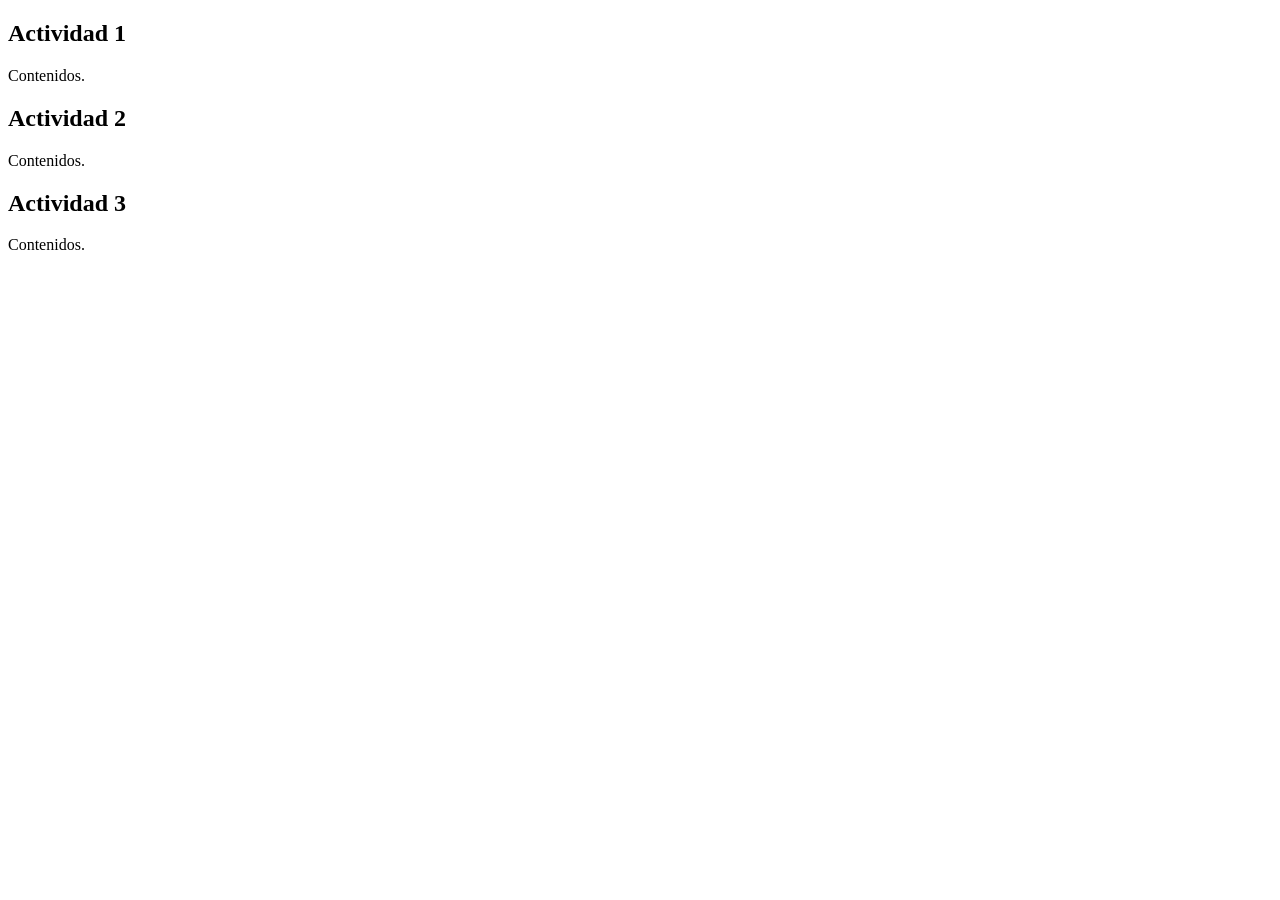
<file: actividades.html>
<!DOCTYPE html>
<html lang="en">
<head>
    <meta charset="UTF-8">
    <title>Actividades</title>
</head>
<body>
<div id="actividad1">
    <h2>Actividad 1</h2>
    <p>Contenidos.</p>
</div>
<div class="line"></div>
<div id="actividad2">
    <h2>Actividad 2</h2>
    <p>Contenidos.</p>
</div>
<div class="line"></div>
<div id="actividad3">
    <h2>Actividad 3</h2>
    <p>Contenidos.</p>
</div>
</body>
</html>
</file>
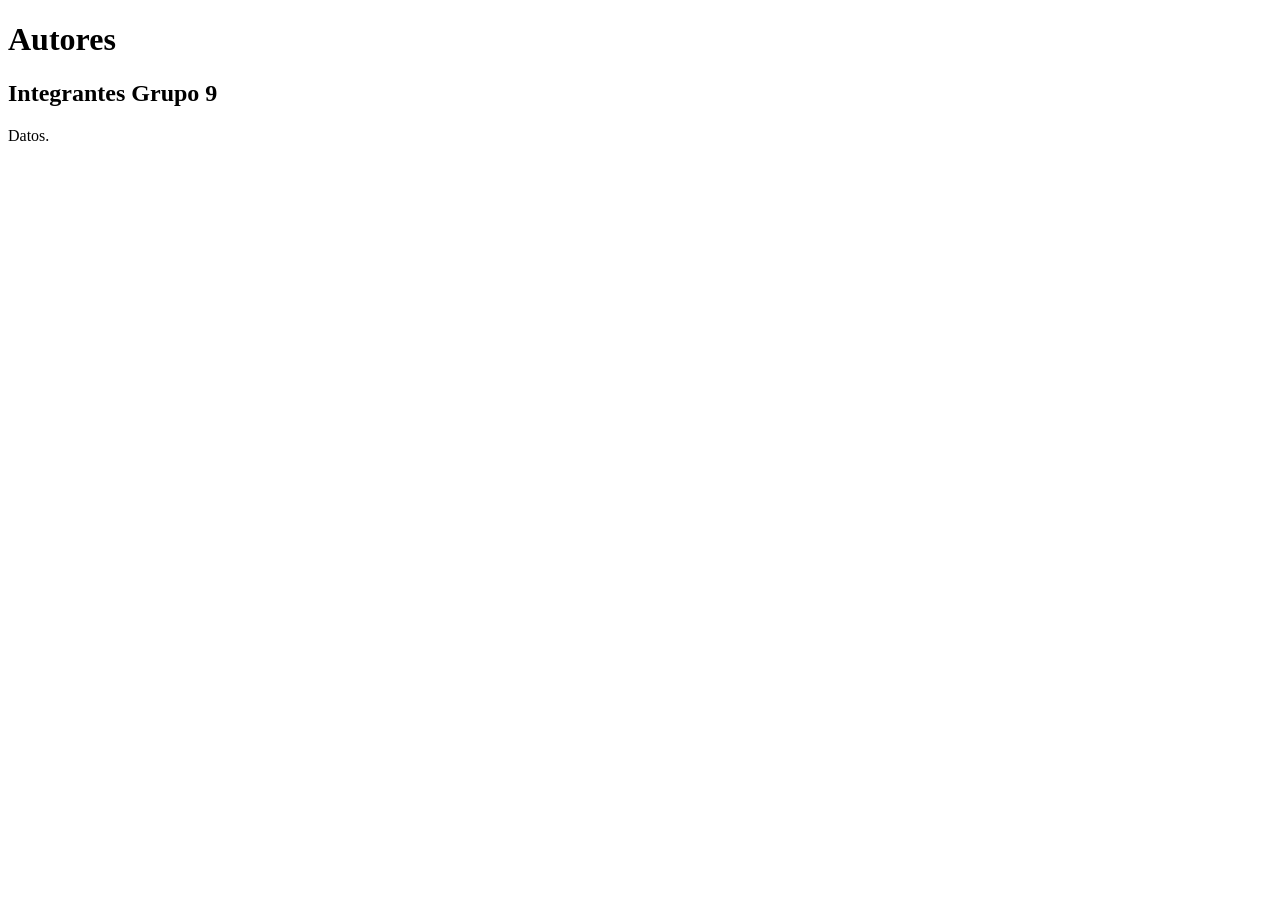
<file: autores.html>
<!DOCTYPE html>
<html lang="en">
<head>
    <meta charset="UTF-8">
    <title>Autores</title>
</head>
<body>
<h1>Autores</h1>
<div id="recurso1">
    <h2>Integrantes Grupo 9</h2>
    <p>Datos.</p>
</div>
</body>
</html>
</file>
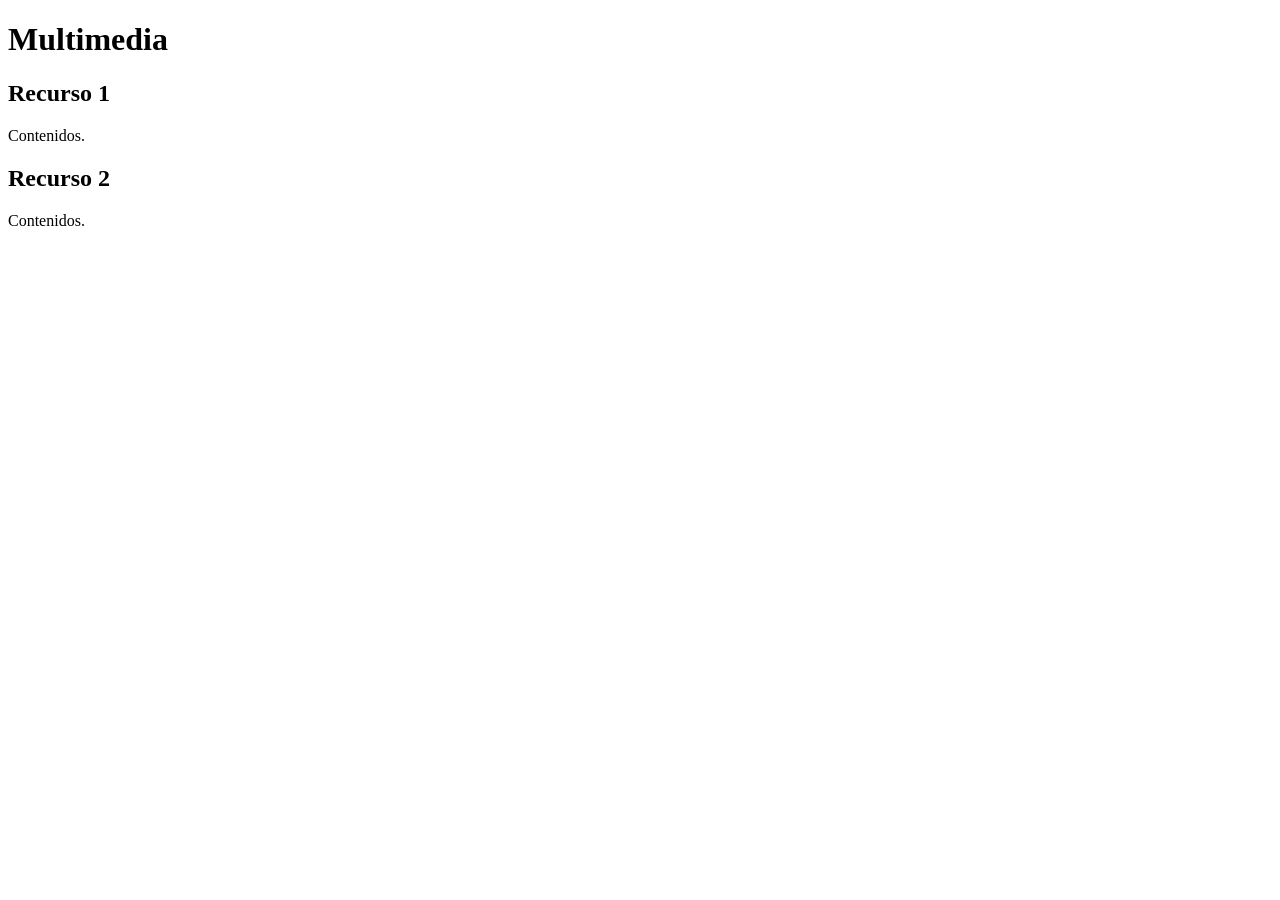
<file: multimedia.html>
<!DOCTYPE html>
<html lang="en">
<head>
    <meta charset="UTF-8">
    <title>Home</title>
</head>
<body>
<h1>Multimedia</h1>
<div id="recurso1">
    <h2>Recurso 1</h2>
    <p>Contenidos.</p>
</div>
<div class="line"></div>
<div id="recurso2">
    <h2>Recurso 2</h2>
    <p>Contenidos.</p>
</div>
</body>
</html>
</file>
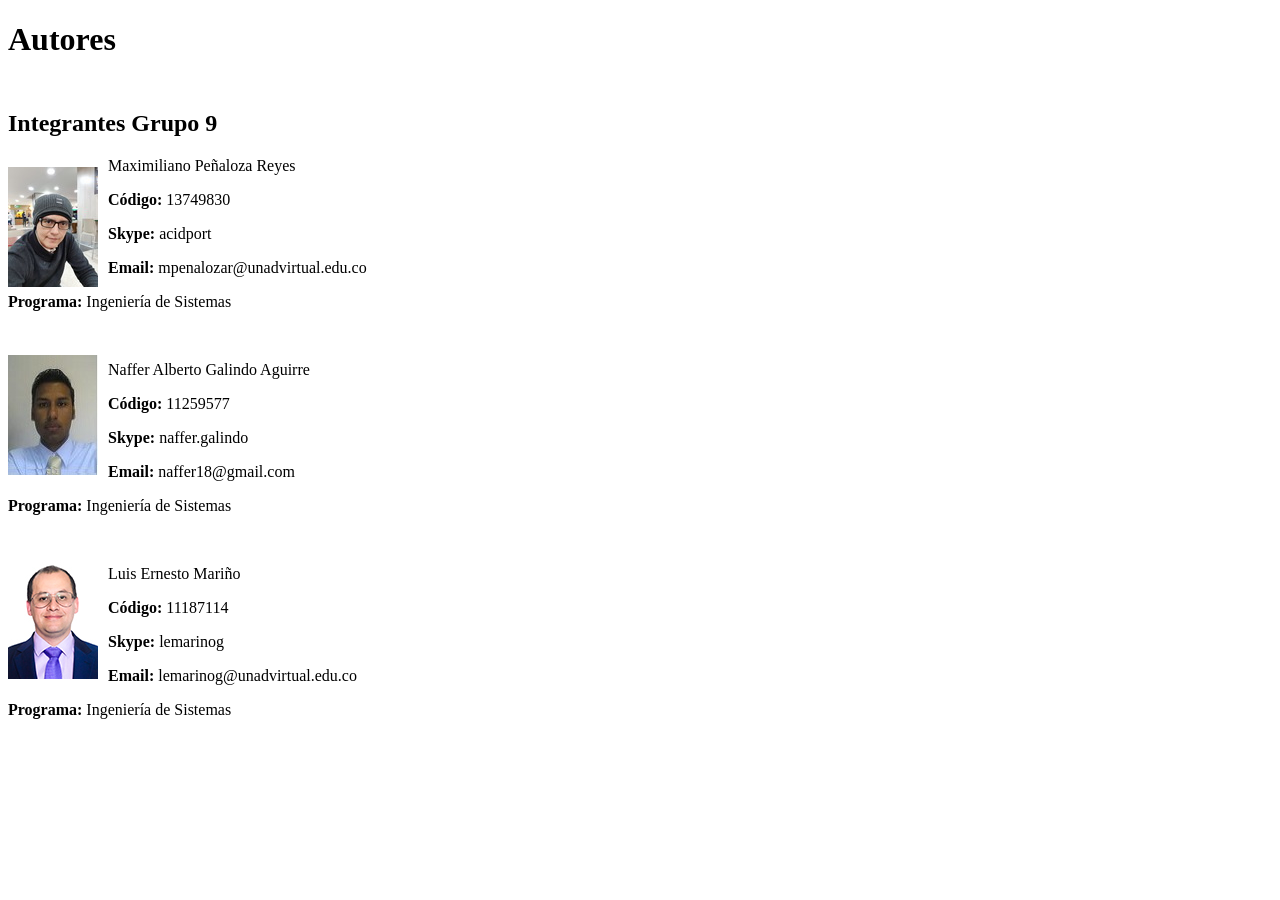
<file: docs/autores.html>
<!DOCTYPE html>
<html lang="en">
<head>
    <meta charset="UTF-8">
    <meta name="robots" content="noindex">
    <title>Autores</title>
</head>
<body>
<h1>Autores</h1>
<div class="line"></div>
<div id="recurso1" style="padding-top: 10px">
    <h2>Integrantes Grupo 9</h2>
    <img src="img/Maximiliano_90x90.jpg" style="float: left; padding: 10px 10px 0px 0px">
    <p>Maximiliano Peñaloza Reyes</p>
    <p><span style="font-weight: bold">Código:</span> 13749830</p>
    <p><span style="font-weight: bold">Skype:</span> acidport</p>
    <p><span style="font-weight: bold">Email:</span> mpenalozar@unadvirtual.edu.co</p>
    <p><span style="font-weight: bold">Programa:</span> Ingeniería de Sistemas</p>
    <br/>
<img src="img/naffer.jpg" style="float: left; padding: 10px 10px 0px 0px">
    <p>Naffer Alberto Galindo Aguirre</p>
    <p><span style="font-weight: bold">Código:</span> 11259577</p>
    <p><span style="font-weight: bold">Skype:</span> naffer.galindo</p>
    <p><span style="font-weight: bold">Email:</span> naffer18@gmail.com</p>
    <p><span style="font-weight: bold">Programa:</span> Ingeniería de Sistemas</p>
    <br/>
    <img src="img/Luis_Ernesto_Mariño.jpg" style="float: left; padding: 10px 10px 0px 0px">
    <p>Luis Ernesto Mariño</p>
    <p><span style="font-weight: bold">Código:</span> 11187114</p>
    <p><span style="font-weight: bold">Skype:</span> lemarinog</p>
    <p><span style="font-weight: bold">Email:</span> lemarinog@unadvirtual.edu.co</p>
    <p><span style="font-weight: bold">Programa:</span> Ingeniería de Sistemas</p>
</div>
</body>
</html>
</file>
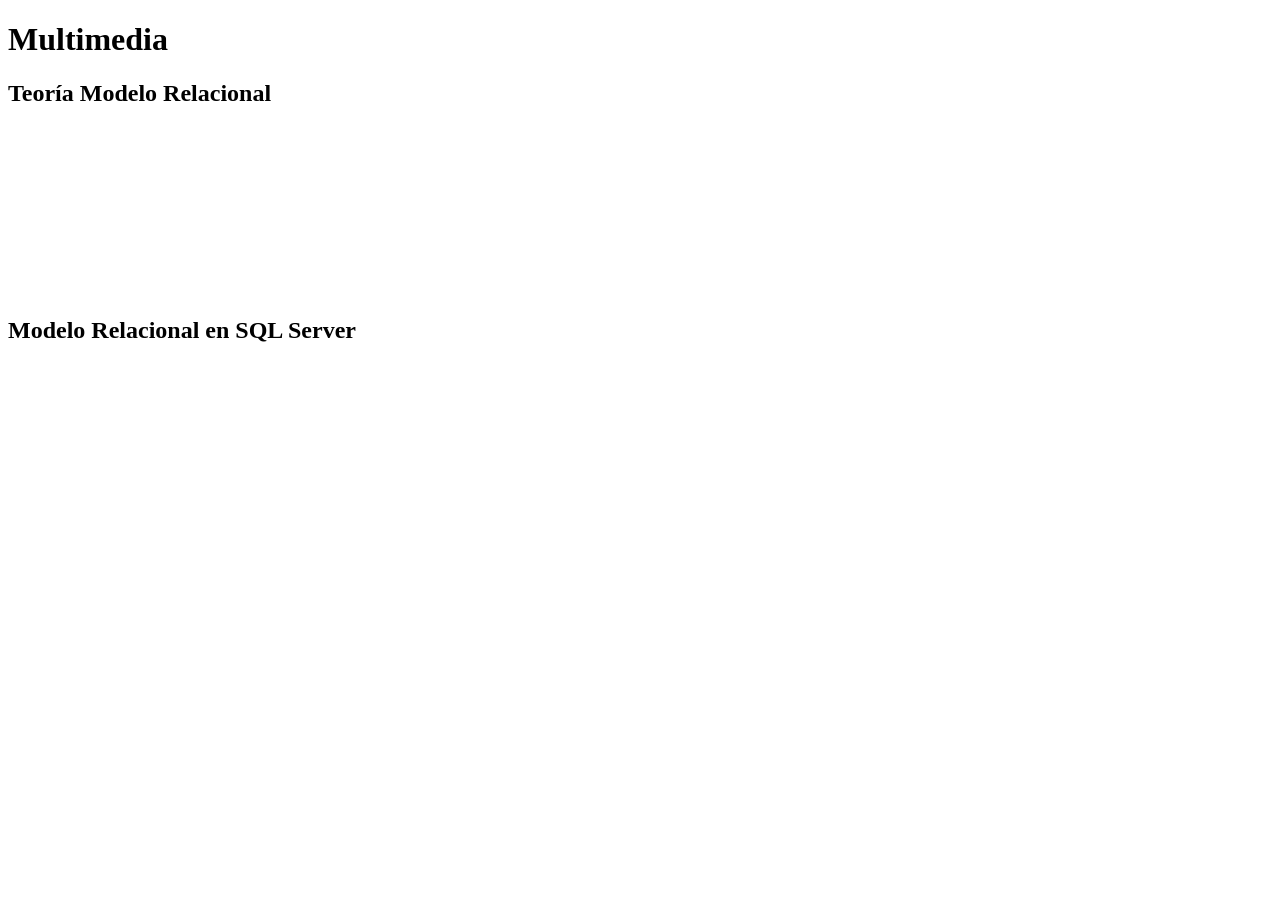
<file: docs/multimedia.html>
<!DOCTYPE html>
<html lang="en">
<head>
    <meta charset="UTF-8">
    <title>Home</title>
</head>
<body>
<h1>Multimedia</h1>
<div class="line"></div>
<div id="recurso1">
    <h2>Teoría Modelo Relacional</h2>
    <p><iframe width="100%" height="166" scrolling="no" frameborder="no" allow="autoplay" src="https://w.soundcloud.com/player/?url=https%3A//api.soundcloud.com/tracks/520574361&color=%2323497f&auto_play=false&hide_related=false&show_comments=true&show_user=true&show_reposts=false&show_teaser=true"></iframe></p>
</div>
<div class="line"></div>
<div id="recurso2">
    <h2>Modelo Relacional en SQL Server</h2>
    <p><iframe width="560" height="315" src="https://www.youtube-nocookie.com/embed/tEdJFqWoEHc" frameborder="0" allow="autoplay; encrypted-media" allowfullscreen></iframe></p>
</div>
</body>
</html>
</file>
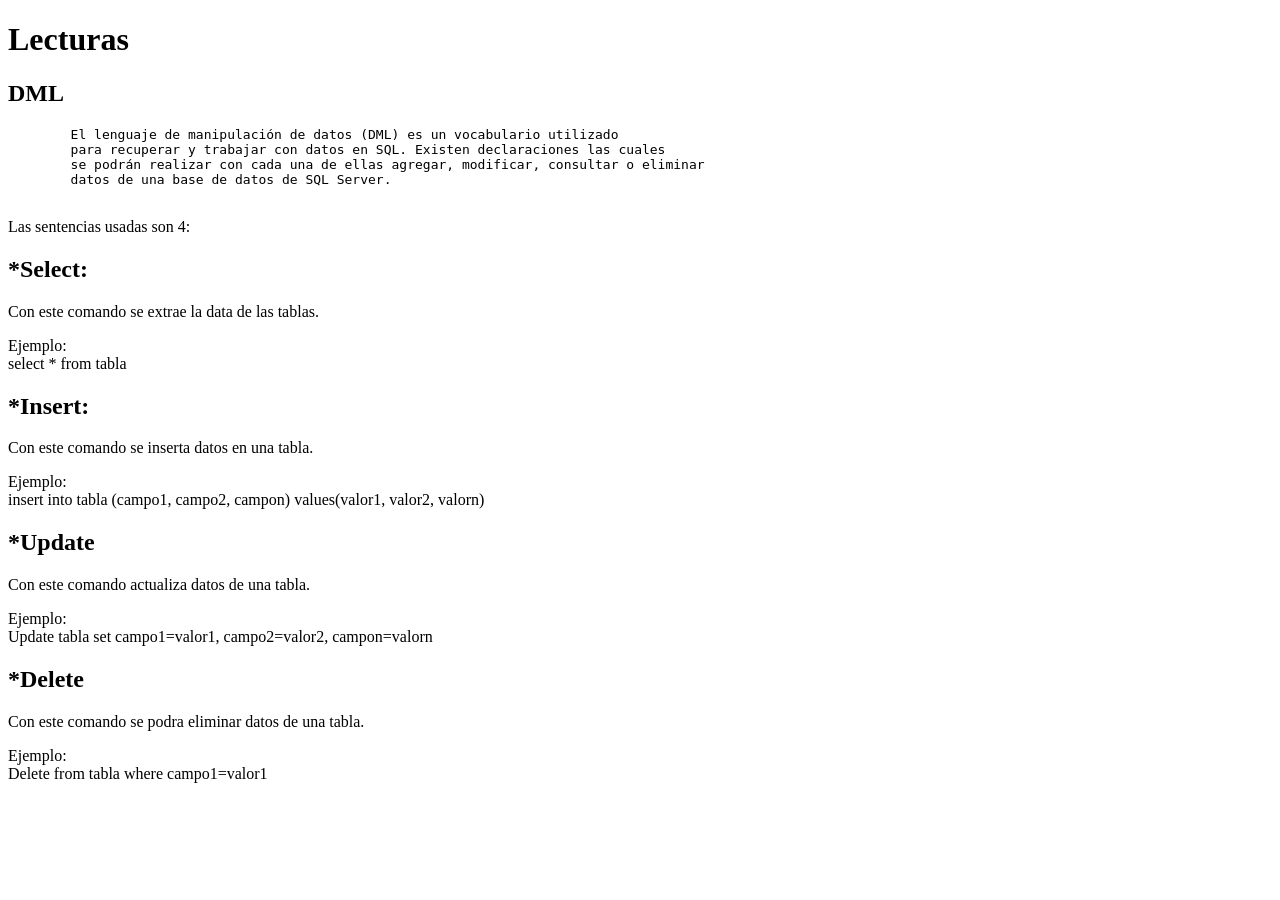
<file: docs/lecturas/DML.html>
<!DOCTYPE html>
<html lang="en">
<head>
    <meta charset="UTF-8">
    <title>Lecturas</title>
</head>
<body>
<h1>Lecturas</h1>
<div class="line"></div>
<div id="lectura3">
    <h2>DML</h2>
    <pre>
        El lenguaje de manipulación de datos (DML) es un vocabulario utilizado 
        para recuperar y trabajar con datos en SQL. Existen declaraciones las cuales 
        se podrán realizar con cada una de ellas agregar, modificar, consultar o eliminar 
        datos de una base de datos de SQL Server. 
        </pre>
        <p>Las sentencias usadas son 4:</p>
        <h2>*Select:</h2>
        <p>Con este comando se extrae la data de las tablas.</p> 
        <p>Ejemplo: <br>select * from tabla</br></p>
        <h2>*Insert:</h2>
        <p>Con este comando se inserta datos en una tabla.</p>
        <p>Ejemplo: <br>insert into tabla (campo1, campo2, campon) values(valor1, valor2, valorn)</br></p>
        <h2>*Update</h2>
        <p>Con este comando actualiza datos de una tabla.</p>
        <p>Ejemplo: <br>Update tabla set campo1=valor1, campo2=valor2, campon=valorn</br></p>
        <h2>*Delete</h2>
        <p>Con este comando se podra eliminar datos de una tabla.</p>
        <p>Ejemplo: <br>Delete from tabla where campo1=valor1</br></p>
    </pre>
</div>
<div class="line"></div>
</body>
</html>
</file>
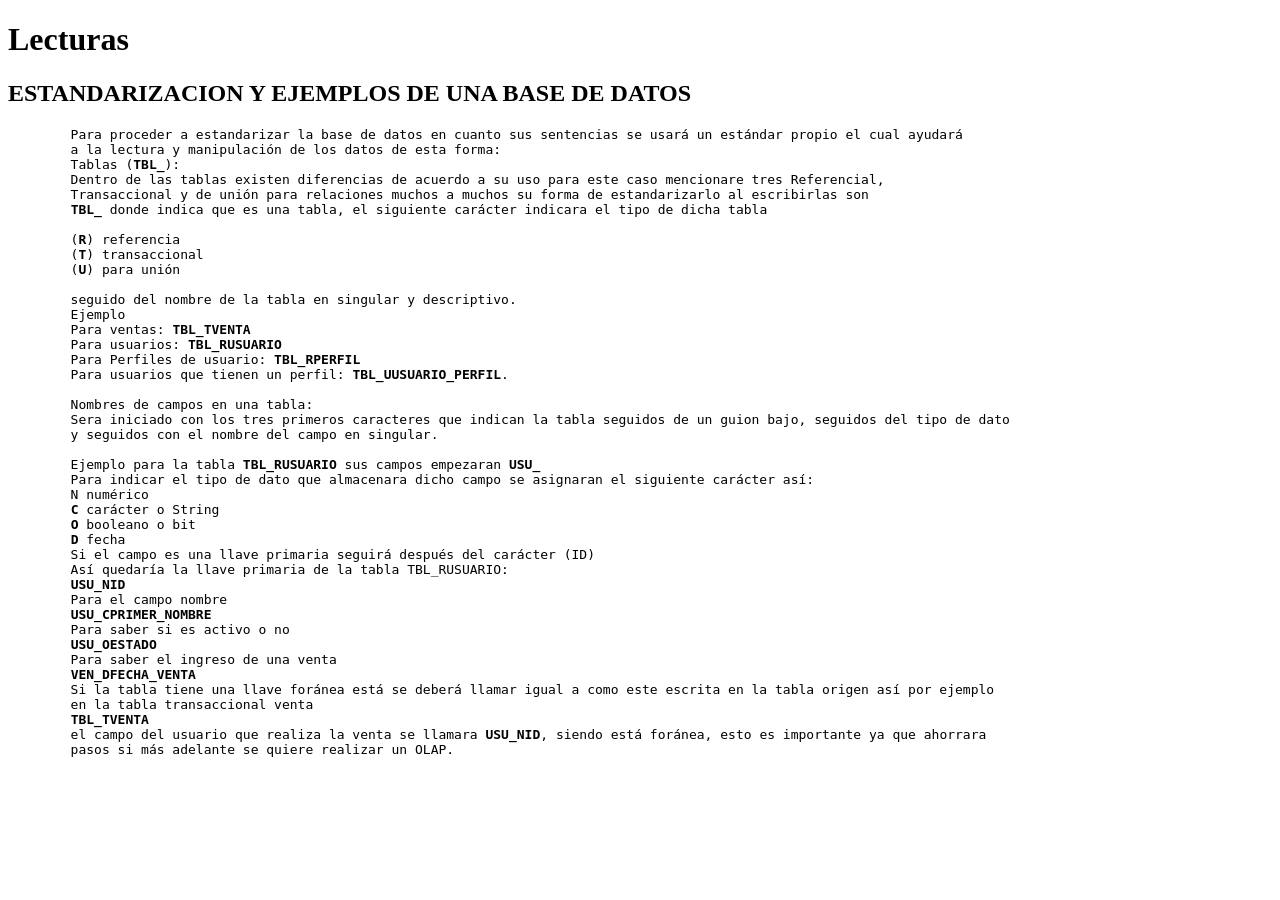
<file: docs/lecturas/ESTEJEBD.html>
<!DOCTYPE html>
<html lang="en">
<head>
    <meta charset="UTF-8">
    <title>Lecturas</title>
</head>
<body>
<h1>Lecturas</h1>
<div class="line"></div>
<div id="lectura4">
    <h2>ESTANDARIZACION Y EJEMPLOS DE UNA BASE DE DATOS</h2>
    <pre>
        Para proceder a estandarizar la base de datos en cuanto sus sentencias se usará un estándar propio el cual ayudará 
        a la lectura y manipulación de los datos de esta forma:
        Tablas (<b>TBL_</b>): 
        Dentro de las tablas existen diferencias de acuerdo a su uso para este caso mencionare tres Referencial, 
        Transaccional y de unión para relaciones muchos a muchos su forma de estandarizarlo al escribirlas son 
        <b>TBL_</b> donde indica que es una tabla, el siguiente carácter indicara el tipo de dicha tabla 

        (<b>R</b>) referencia 
        (<b>T</b>) transaccional  
        (<b>U</b>) para unión 

        seguido del nombre de la tabla en singular y descriptivo.
        Ejemplo
        Para ventas: <b>TBL_TVENTA</b>
        Para usuarios: <b>TBL_RUSUARIO</b>
        Para Perfiles de usuario: <b>TBL_RPERFIL</b>
        Para usuarios que tienen un perfil: <b>TBL_UUSUARIO_PERFIL</b>.

        Nombres de campos en una tabla:
        Sera iniciado con los tres primeros caracteres que indican la tabla seguidos de un guion bajo, seguidos del tipo de dato
        y seguidos con el nombre del campo en singular.
         
        Ejemplo para la tabla <b>TBL_RUSUARIO</b> sus campos empezaran <b>USU_</b>
        Para indicar el tipo de dato que almacenara dicho campo se asignaran el siguiente carácter así:
        N numérico
        <b>C</b> carácter o String
        <b>O</b> booleano o bit
        <b>D</b> fecha
        Si el campo es una llave primaria seguirá después del carácter (ID)
        Así quedaría la llave primaria de la tabla TBL_RUSUARIO:
        <b>USU_NID</b>
        Para el campo nombre
        <b>USU_CPRIMER_NOMBRE</b>
        Para saber si es activo o no
        <b>USU_OESTADO</b>
        Para saber el ingreso de una venta
        <b>VEN_DFECHA_VENTA</b>
        Si la tabla tiene una llave foránea está se deberá llamar igual a como este escrita en la tabla origen así por ejemplo
        en la tabla transaccional venta 
        <b>TBL_TVENTA</b>
        el campo del usuario que realiza la venta se llamara <b>USU_NID</b>, siendo está foránea, esto es importante ya que ahorrara 
        pasos si más adelante se quiere realizar un OLAP.
    </pre>
</div>
</body>
</html>
</file>
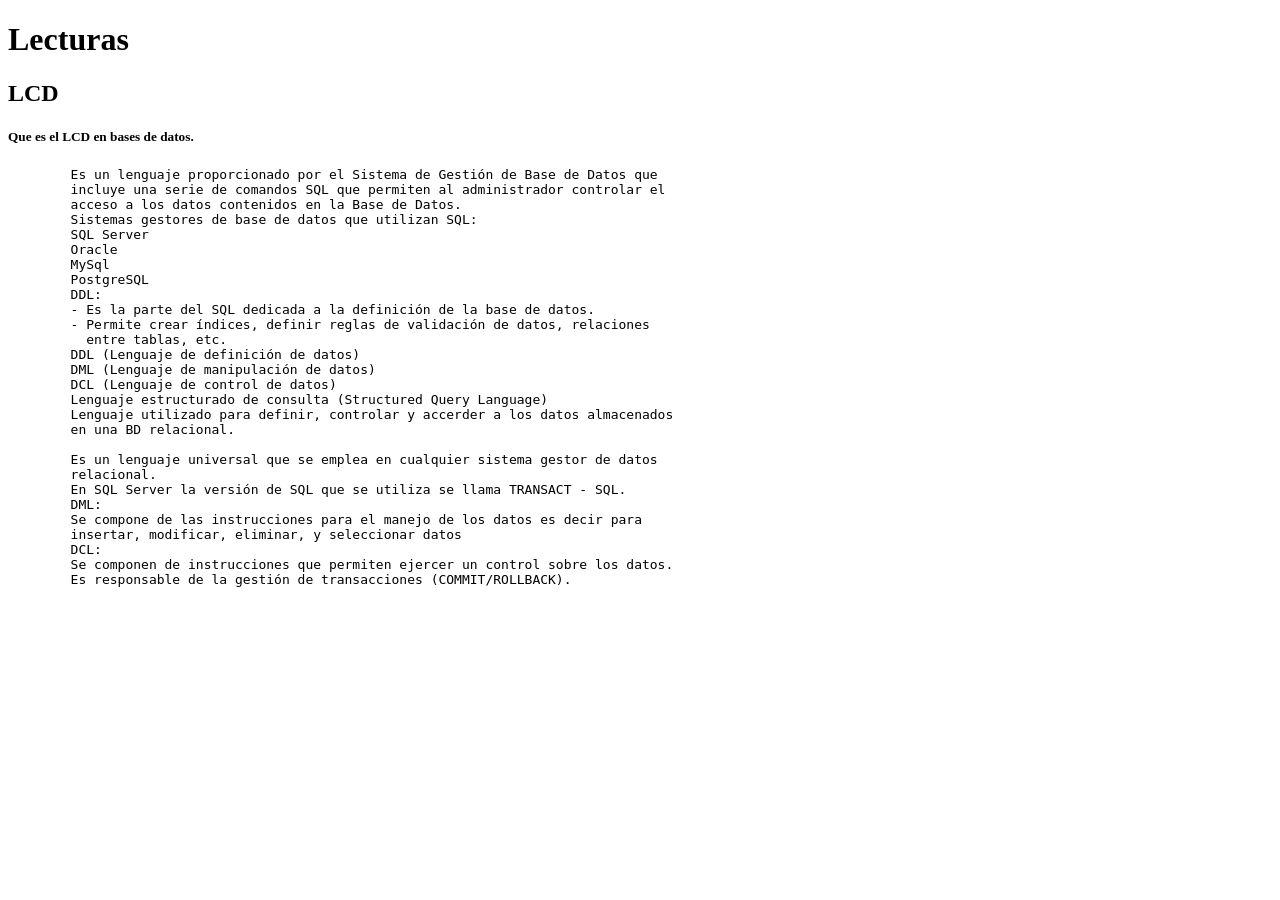
<file: docs/lecturas/LCD.html>
<!DOCTYPE html>
<html lang="en">
<head>
    <meta charset="UTF-8">
    <title>Lecturas</title>
</head>
<body>
<h1>Lecturas</h1>
<div class="line"></div>
<div id="lectura2">
    <h2>LCD</h2>
     <h5>Que es el LCD en bases de datos.</h5>
    <pre>
        Es un lenguaje proporcionado por el Sistema de Gestión de Base de Datos que 
        incluye una serie de comandos SQL que permiten al administrador controlar el 
        acceso a los datos contenidos en la Base de Datos.
        Sistemas gestores de base de datos que utilizan SQL:
        SQL Server
        Oracle
        MySql
        PostgreSQL
        DDL:
        - Es la parte del SQL dedicada a la definición de la base de datos.
        - Permite crear índices, definir reglas de validación de datos, relaciones 
          entre tablas, etc.
        DDL (Lenguaje de definición de datos)
        DML (Lenguaje de manipulación de datos)
        DCL (Lenguaje de control de datos)
        Lenguaje estructurado de consulta (Structured Query Language)
        Lenguaje utilizado para definir, controlar y accerder a los datos almacenados 
        en una BD relacional.

        Es un lenguaje universal que se emplea en cualquier sistema gestor de datos 
        relacional.
        En SQL Server la versión de SQL que se utiliza se llama TRANSACT - SQL.
        DML:
        Se compone de las instrucciones para el manejo de los datos es decir para 
        insertar, modificar, eliminar, y seleccionar datos
        DCL:
        Se componen de instrucciones que permiten ejercer un control sobre los datos. 
        Es responsable de la gestión de transacciones (COMMIT/ROLLBACK).
</pre>
</div>
<div class="line"></div>

</body>
</html>
</file>
